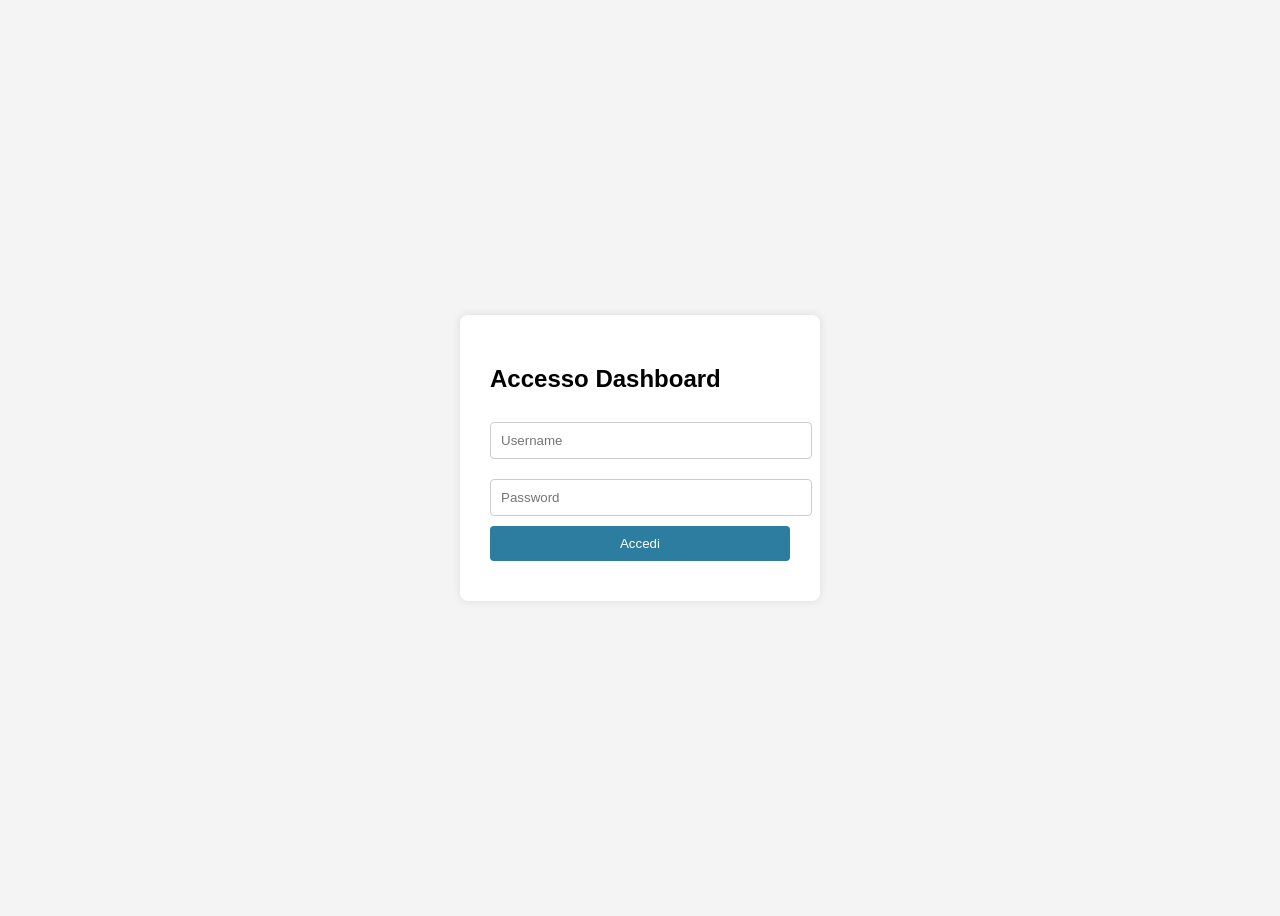
<file: TravelLab/wwwroot/login.html>
<!DOCTYPE html>
<html lang="it">
<head>
    <meta charset="UTF-8">
    <title>Login - TravelLab Admin</title>
    <style>
        body { font-family: Arial; background: #f4f4f4; display: flex; justify-content: center; align-items: center; height: 100vh; }
        .login-box { background: white; padding: 30px; border-radius: 8px; box-shadow: 0 0 10px rgba(0,0,0,0.1); width: 300px; }
        input { width: 100%; padding: 10px; margin: 10px 0; border: 1px solid #ccc; border-radius: 4px; }
        button { width: 100%; padding: 10px; background: #2c7da0; color: white; border: none; border-radius: 4px; cursor: pointer; }
        .error { color: red; margin-top: 10px; }
    </style>
</head>
<body>
<div class="login-box">
    <h2>Accesso Dashboard</h2>
    <input type="text" id="username" placeholder="Username" autocomplete="off">
    <input type="password" id="password" placeholder="Password">
    <button onclick="login()">Accedi</button>
    <div id="error" class="error"></div>
</div>
<script>
    async function login() {
        const username = document.getElementById('username').value;
        const password = document.getElementById('password').value;
        const errorDiv = document.getElementById('error');
        let response;
        try {
            response = await fetch('/api/account/login', {
                method: 'POST',
                headers: { 'Content-Type': 'application/json' },
                body: JSON.stringify({ username, password }),
                credentials: 'include'
            });
            const data = await response.json();
            if (data.success) {
                window.location.href = '/admin.html';
            } else {
                errorDiv.innerText = data.message || 'Credenziali non valide';
            }
        } catch (err) {
            console.error('Errore di connessione:', err);
            errorDiv.innerText = 'Errore di connessione al server';
        }
    }
</script>
</body>
</html>
</file>
